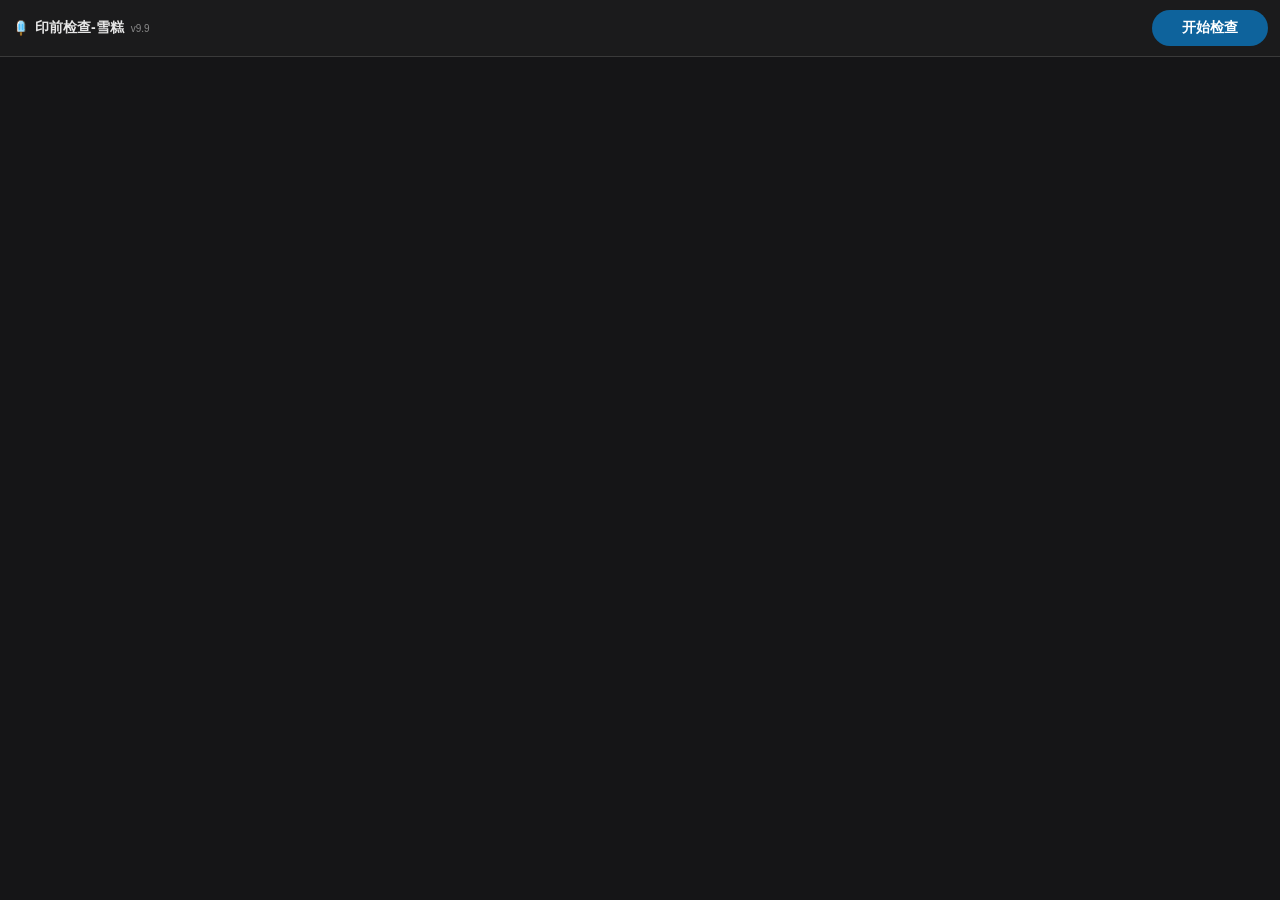
<file: index.html>
<!DOCTYPE html>
<html lang="zh-CN">
<head>
  <meta charset="UTF-8"/>
  <meta http-equiv="Cache-Control" content="no-cache, no-store, must-revalidate"/>
  <meta http-equiv="Pragma" content="no-cache"/>
  <title>印前检查-雪糕</title>
  <link rel="stylesheet" href="./css/style.css?v=20260930i"/>
</head>
<body>
  <header class="topbar">
    <div class="title"><svg viewBox="0 0 1024 1024" width="18" height="18" aria-hidden="true"><path d="M560.9 742.9v173.4c0 19.7-21.9 35.7-49 35.7-27 0-49-16-49-35.7V744.1" fill="#E5C851"/><path d="M460.4 739.2H558v45.6h-97.6z" fill="#D1B12A"/><path d="M736.6 267.9C724.7 157.8 628.7 72 512 72s-212.7 85.8-224.6 195.9c-1.1 3.8-1.8 7.8-1.8 11.9V697c0 25.2 21.1 45.6 47 45.6h358.7c26 0 47-20.4 47-45.6V279.9c0.1-4.2-0.6-8.1-1.7-12z" fill="#9FDCF9"/><path d="M747.3 267.9C735.4 157.8 639.4 72 522.7 72c-14.2 0-28 1.3-41.5 3.7 97.3 17.5 172.7 95.5 183.1 192.2 1.1 3.8 1.8 7.8 1.8 11.9V697c0 25.2-21.1 45.6-47 45.6H702c26 0 47-20.4 47-45.6V279.9c0.1-4.2-0.6-8.1-1.7-12z" fill="#61BEE2"/><path d="M423.4 272.4c-26.5 0-48 21.5-48 48v269.2c0 26.5 21.5 48 48 48s48-21.5 48-48V320.4c0-26.5-21.5-48-48-48zM596.9 272.4c-26.5 0-48 21.5-48 48v269.2c0 26.5 21.5 48 48 48s48-21.5 48-48V320.4c0-26.5-21.5-48-48-48z" fill="#48BEFE"/><path d="M381.2 179.6c34.1-55.7 93-95.5 162-105.1C532.7 73 522 72 511 72c-116.7 0-212.7 85.8-224.6 195.9-1.1 3.8-1.8 7.8-1.8 11.9V697c0 25.2 21.1 45.6 47 45.6h64.5c-26 0-47-20.4-47-45.6V279.9c0-4.2 0.8-8.1 1.8-11.9 0.5-4.7 1.3-9.4 2.1-14 11.2 7.1 25.8 8.9 39.1 3.5 21.4-8.7 31.5-32.5 22.6-53.3-6-14-19.1-22.8-33.5-24.6z" fill="#FFFFFF"/><path d="M738.4 594.7c-9.9 0-18-8.1-18-18V279.9c0-2-1.6-9-1.7-10C707.6 167.3 618.8 90 512 90c-107.5 0-196.9 77.3-208 179.8-0.4 3.8-0.4 6.5-0.4 10.1v25.3c0 9.9-8.1 18-18 18s-18-8.1-18-18v-25.3c0-4.7 0.1-8.3 0.6-13.7C281.3 145.1 386 54 512 54c124.7 0 228.6 90.4 242.3 210.6 1.4 5.4 2.1 10.4 2.1 15.3v296.9c0 9.9-8.1 17.9-18 17.9zM738.4 624.9c-9.9 0-18 8.1-18 18V697c0 15.2-13 27.6-29 27.6H332.6c-16 0-29-12.4-29-27.6V424c0-9.9-8.1-18-18-18s-18 8.1-18 18v273c0 35.1 29.2 63.6 65 63.6h112.3v155.6c0 30.1 29.4 53.7 67 53.7 37.5 0 67-23.6 67-53.7V760.6h112.5c35.9 0 65-28.5 65-63.6v-54.1c0-9.9-8.1-18-18-18zM542.9 916.3c0 8.4-13.2 17.7-31 17.7-17.7 0-31-9.4-31-17.7V760.6h61.9l0.1 155.7zM285.6 386.3c-9.9 0-18-8.1-18-18v-2.9c0-9.9 8.1-18 18-18s18 8.1 18 18v2.9c0 9.9-8.1 18-18 18z" fill="#662F0A"/></svg>印前检查-雪糕 <span class="ver">v9.9</span></div>
    <button id="btnRun" class="btn">开始检查</button>
  </header>

  <div id="loading" class="loading hidden">正在扫描…</div>
  <div id="notice" class="notice hidden"></div>
  <div id="error" class="error hidden"></div>
  
  <div id="results" class="results"></div>

  <footer class="foot" id="foot"></footer>

  <!-- 自定义确认框(黑色主题,替代原生 confirm) -->
  <div id="modalMask" class="modal-mask hidden">
    <div class="modal">
      <div class="modal-title" id="modalTitle">提示</div>
      <div class="modal-msg" id="modalMsg"></div>
      <div class="modal-btns">
        <button class="modal-btn modal-cancel" id="modalCancel">取消</button>
        <button class="modal-btn modal-ok" id="modalOk">确定</button>
      </div>
    </div>
  </div>

  <script src="./js/main.js?v=20260930i"></script>
</body>
</html>
</file>
<file: css/style.css>
* { margin: 0; padding: 0; box-sizing: border-box; }

html, body { height: 100%; }

body {
  font-family: "Microsoft YaHei", "PingFang SC", "Segoe UI", sans-serif;
  font-size: 12px;
  /* v8.9: 三处底色依参考图重配 ——
     页/面板底 #1e1e1e -> #151517、卡片底 #252526 -> #1b1b1c、卡片头 #2d2d30 -> #2c2c2e。
     顶部栏与滚动条共用同一批色值,一并跟随(否则会出现明显色差层)。 */
  background: #151517;
  color: #e6e6e6;
  overflow-x: hidden;
  overflow-y: auto;
  user-select: text;
}

/* 深色滚动条 */
::-webkit-scrollbar { width: 10px; height: 10px; }
::-webkit-scrollbar-track { background: #151517; }
::-webkit-scrollbar-thumb { background: #4a4a4a; border-radius: 5px; border: 2px solid #151517; }
::-webkit-scrollbar-thumb:hover { background: #5a5a5a; }
::-webkit-scrollbar-corner { background: #151517; }

.topbar {
  display: flex;
  align-items: center;
  justify-content: space-between;
  padding: 10px 12px;
  background: #1b1b1c;
  border-bottom: 1px solid #3a3a3a;
  position: sticky;
  top: 0;
  z-index: 10;
}
.title { font-size: 14px; font-weight: 600; display: flex; align-items: center; gap: 5px; }
.title svg { flex: none; }
.ver { font-size: 10px; color: #888; font-weight: 400; margin-left: 2px; }

.btn {
  background: #0e639c;
  color: #fff;
  border: none;
  border-radius: 999px; /* v9.0: 方案 C —— 三族按钮统一胶囊 */
  /* v6.1: 左右内边距 20px→30px,"开始检查"按钮加宽约 20% */
  padding: 9px 30px;
  font-size: 14px;
  font-weight: 600;
  cursor: pointer;
}
.btn:hover { background: #1177bb; }
.btn:disabled { background: #555; cursor: default; }

/* 卡片内的一键操作按钮: 红色、放大 */
.btn-action {
  background: #d33;
  color: #fff;
  border: none;
  border-radius: 999px; /* v9.0: 方案 C —— 三族按钮统一胶囊 */
  padding: 10px 20px;
  font-size: 14px;
  font-weight: 600;
  cursor: pointer;
  width: 100%;
}
.btn-action:hover { background: #e64444; }
.btn-action:disabled { background: #777; cursor: default; }

.action-row { margin-top: 8px; }

/* 转曲前的图层处理选项(复选框) */
.chk-row {
  display: flex;
  align-items: center;
  gap: 14px;
  margin-bottom: 8px;
  /* v9.0: 依雪糕要求去掉底色块。同批把 6px 8px 的内边距归零 —— 底色一去, 那 8px 左缩进
     就会让两个复选框比卡内其它文字多缩 8px, 看着像没对齐。 */
  padding: 0;
}
label.chk {
  display: inline-flex;
  align-items: center;
  gap: 5px;
  color: #c8c8c8;
  font-size: 12px;
  cursor: pointer;
  user-select: none;
}
label.chk input[type="checkbox"] {
  width: 14px;
  height: 14px;
  accent-color: #d33;
  cursor: pointer;
}

/* v9.0: 依雪糕要求删掉「缺失字体」清单前的橙色 ⚠ —— 该清单每行都是缺失项, 标记冗余;
   且卡④ 缺失链接那处的同类标记用的是别的选择器(从来就没吃到过本规则), 所以直接删规则,
   不做 display:none 之类的保留。日后若要加回, 需同时恢复 main.js 里那段 span。 */

.loading { padding: 20px; text-align: center; color: #4fc1ff; }
.error {
  margin: 10px 12px;
  padding: 12px 14px;
  background: #1f1f1f;
  /* v9.2: 依雪糕要求去掉左侧那条 4px 竖条, 外层描边 1px -> 2px 补回一点分量。
     ⚠ 代价: 成功 / 失败从此只能靠"描边色 + 文字色"区分(原来那根竖条是最强的视觉标识),
     所以描边别再改细, 否则两条提示会越看越像。 */
  border: 2px solid #6e2a22;
  border-radius: 12px;
  color: #f48771;
  font-size: 14px;
  line-height: 1.6;
}
/* 成功提示(黑底绿边) */
.notice {
  margin: 10px 12px;
  padding: 12px 14px;
  background: #1f1f1f;
  /* v9.2: 同 .error —— 去左侧竖条, 外层描边 1px -> 2px */
  border: 2px solid #2e5c40;
  border-radius: 12px;
  color: #4ec98a;
  font-size: 14px;
  line-height: 1.6;
}
/* 自定义确认框(黑色主题) */
.modal-mask {
  position: fixed;
  top: 0; left: 0; right: 0; bottom: 0;
  z-index: 1000;
  background: rgba(0, 0, 0, 0.65);
  display: flex;
  align-items: center;
  justify-content: center;
}
.modal {
  background: #151517;
  border: 1px solid #4a4a4a;
  /* v9.1: 弹窗 8px -> 12px, 与卡片 / 提示条对齐(方案 C 收尾) */
  border-radius: 12px;
  padding: 18px 20px;
  min-width: 280px;
  max-width: 86%;
  box-shadow: 0 8px 30px rgba(0, 0, 0, 0.6);
}
.modal-title {
  color: #e6e6e6;
  font-size: 16px;
  font-weight: 600;
  margin-bottom: 10px;
}
.modal-msg {
  color: #d8d8d8;
  font-size: 15px;
  line-height: 1.7;
  margin-bottom: 16px;
  white-space: pre-line;
  word-break: break-all;
}
.modal-btns {
  display: flex;
  justify-content: flex-end;
  gap: 10px;
}
.modal-btn {
  border: none;
  border-radius: 999px; /* v9.0: 方案 C —— 三族按钮统一胶囊 */
  cursor: pointer;
  padding: 10px 28px;
  font-size: 15px;
  font-weight: 600;
}
.modal-cancel { background: #3a3a3a; color: #e6e6e6; }
.modal-cancel:hover { background: #4a4a4a; }
.modal-ok { background: #d33; color: #fff; }
.modal-ok:hover { background: #e64444; }

.results { padding: 10px 10px 4px; }

.card {
  background: #1b1b1c;
  /* v6.0: 去掉卡片外侧描边(方案 B)——分块只靠底色差与间距,不再画线 */
  /* v9.0: 卡片圆角 5px -> 12px(方案 C「全面胶囊」) */
  border-radius: 12px;
  margin-bottom: 10px;
  overflow: hidden;
}
.card-head {
  display: flex;
  align-items: center;
  justify-content: space-between;
  padding: 8px 10px;
  background: #2c2c2e;
  font-weight: 600;
  font-size: 12px;
}
.card-head .chips { display: inline-flex; align-items: center; gap: 6px; flex-shrink: 0; }
.card-body { padding: 8px 10px; line-height: 1.7; }

.chip {
  font-size: 11px;
  font-weight: 400;
  padding: 2px 10px;
  border-radius: 10px;
  white-space: nowrap;
}
/* v4.9 徽标配色(用户最终选定):
   红/黄(风险/注意)保持 v4.8 之前的深底彩字柔和方案;
   绿(正常)用灰底灰边绿字,与卡片头背景融合
   v8.9: 依雪糕要求,绿徽标改为"只留描边、底色透明" —— 透明即自然透出卡片头底色,
     比硬填一个色值更贴合(卡头/页面若再调色也自动跟随)。红/黄徽标配色不动。 */
.chip.ok   { background: transparent; color: #4ec98a; border: 1px solid #555; }
.chip.warn { background: #4a3a14; color: #e8b93e; border: 1px solid #6b5518; }
.chip.bad  { background: #4a1d1a; color: #f06a55; border: 1px solid #6e2a22; }

table.kv { width: 100%; border-collapse: collapse; }
/* v7.5: 去掉画板行的横向分割线(雪糕要求)。
   table.kv 全站仅"画板·出血·色彩"卡使用,故本改动只影响卡 1;
   行之间原先靠 1px #333 分隔,现改为纯留白分层 —— 与 v6.0"六卡不用描边、靠底色差分块"一致。
   注: 出血/色彩模式本就是独立的 <div>,不参与本规则。 */
table.kv td {
  padding: 3px 6px;
  vertical-align: top;
  /* v9.3: 依雪糕要求, 样本行行距与卡③④⑤⑥ 清单统一为 24px。
     算术: 行盒 18px + 上下内边距 3px x 2 = 24.0。
     只动行盒就够了 —— 行盒不参与换行宽度计算, 所以列宽 / nowrap / 省略号都不受影响;
     反过来内边距 3px 或字号 12px 一动就破 24, 改前先按上面这条算术复算。 */
  line-height: 18px;
}
table.kv td:first-child { color: #999; white-space: nowrap; width: 40%; }

.mono { font-family: Consolas, "Courier New", monospace; font-size: 11px; }
.dim { color: #888; }
/* v5.4: 正文达标/正常文案统一白色(原绿高亮);徽标/成功提示条仍保留绿色 */
.good { color: #e6e6e6; }
/* v5.3: 达标/正常文案用白色(不再绿高亮) */
.white { color: #e6e6e6; }
.warn-t { color: #e8b93e; }
.bad-t { color: #f06a55; }

ul.list { list-style: none; margin-top: 4px; }
/* v7.3: 清单样本行去深灰底色块 + 文字统一灰 #bbb。
   此前每行一块深灰砖(#1e1e1e)+ 行距 3px + 圆角,视觉偏重;现融进卡底色,
   仅留 1px 行距、左内边距归零(v7.4 起改为缩进 12px,见下)。灰阶取 #bbb:与正文白 #e6e6e6、提示灰 #888
   形成三层分明;显式色标记(⚠ .warn-tri / .bad-t / .warn-t)为独立 span,不受影响。
   ⚠ ul.list 为全站 6 张卡共用 —— 本改动同时作用于所有卡的清单,不只油墨卡。
   v7.4: 样本行左侧缩进 12px,让样本在视觉上"降一级"、归到其块标题之下。
   缩进用 padding-left(非 text-indent),这样每行整体右移、等宽字下 "=" 列对齐不受影响;
   代价是内容区变窄约 3%,超长行会比 v7.3 更早出现省略号。 */
ul.list li {
  padding: 2px 0 2px 12px;
  background: transparent;
  border-radius: 0;
  margin-bottom: 1px;
  color: #bbb;
  word-break: break-all;
  font-family: Consolas, monospace;
  font-size: 11px;
  /* v9.3: 依雪糕要求, 样本行行距统一 24px(与卡① 画板表对齐)。
     算术: 行盒 19px + 上下内边距 2px x 2 + 外边距 1px = 24.0。
     行盒不参与换行宽度计算 ⇒ 卡④⑤ 的省略号位置、卡⑥ 的 "=" 等宽列对齐全不受影响;
     但 2px 内边距 / 1px 外边距 / 11px 字号一动就破 24。
     中英墨迹高差(中文填满行盒、拉丁只占中段)属字体度量, 本改动抹不平, 不必反复试。 */
  line-height: 19px;
}
/* v5.0: 单行省略(超长文件名/路径,完整名在 title 悬停显示)
   通用类,可用于 li / div / span;放在 li 内部元素上时同样生效 */
.trunc {
  white-space: nowrap;
  overflow: hidden;
  text-overflow: ellipsis;
  word-break: normal;
}
ul.list li .trunc { max-width: 100%; display: block; }

.section-sub { color: #999; margin: 6px 0 2px; font-size: 11px; }

/* v6.2: 油墨卡按"问题类型"分块(方案 B)——块标题统一样式 */
/* v6.4: 块标题改"数字染色"——标题文字取常规色(继承正文 #e6e6e6),只有计数 N 用
   .warn-t/.bad-t 上黄/红,与全站"只给数字上色"的规则一致。
   ⚠ 不要给块标题内的 b 元素设 color: 其特异性 (0,1,1) 会盖掉 .warn-t/.bad-t (0,1,0),
   数字会被染回标题色 —— v6.3 加的那条继承规则已按此删除。 */
.ink-block { margin-top: 7px; font-size: 12px; font-weight: 600; display: flex; align-items: baseline; gap: 8px; }
.ink-block:first-child { margin-top: 0; }
/* 正常计数改灰——原白色(#e6e6e6)在深底上比红/黄更亮,视觉权重与严重度相反 */
.ink-n { color: #999; }
/* v7.6: 色值串里"值 1~4"的过浅分量标白 —— 一眼看出是哪一个色版太浅。
   只改颜色,不加粗/不换字体,避免影响等宽定宽对齐。 */
.ink-w { color: #ffffff; }
.ink-rest { margin-top: 8px; color: #999; font-size: 11px; }

/* v7.0: 样本截断提示与所在标题行同一行、右对齐(不带括号;总数已在标题里)。
   .row-head 用于普通标题行;.ink-block 自身也是 flex,故 .row-t/.row-h 不嵌套选择器。 */
.row-head { display: flex; align-items: baseline; gap: 8px; }
.row-t { flex: 1 1 auto; min-width: 0; }
.row-h { flex: 0 0 auto; margin-left: auto; color: #888; font-size: 11px; font-weight: 400; white-space: nowrap; }

.foot {
  padding: 8px 12px 12px;
  color: #666;
  font-size: 10px;
  line-height: 1.5;
  word-break: break-all;
}
.foot .fname { display: block; color: #e6e6e6; font-size: 11px; }
.foot .fpath { display: block; color: #808080; margin-top: 2px; }
.foot .fbuild { display: block; color: #555; margin-top: 2px; }

.hidden { display: none; }
</file>
